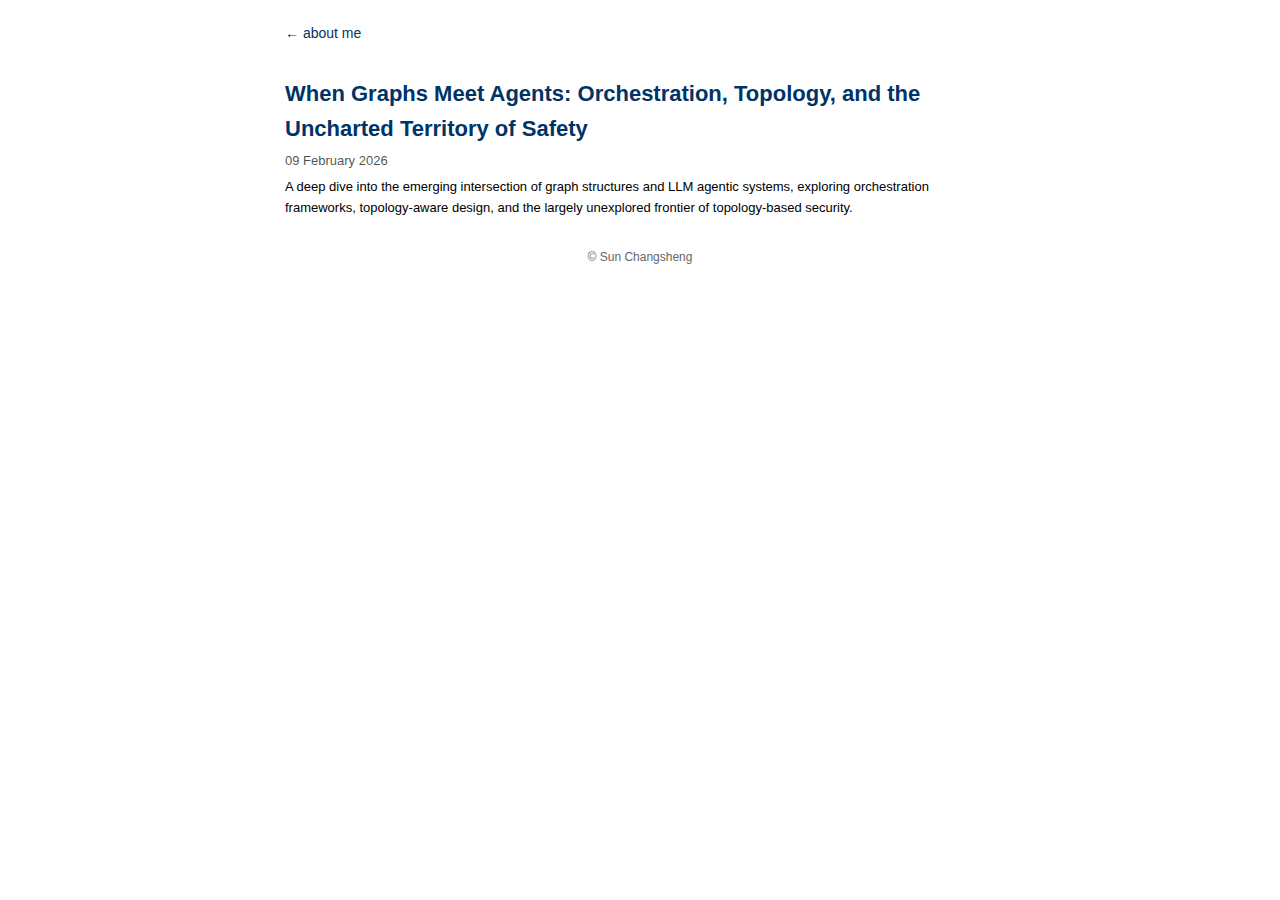
<file: blog/index.html>
<!DOCTYPE html>
<html lang="en">
<head>
    <meta charset="UTF-8">
    <meta name="viewport" content="width=device-width, initial-scale=1.0">
    <title>Blog - Sun Changsheng</title>
    <link rel="stylesheet" href="../blog.css">
</head>
<body>
    <nav class="blog-nav">
        <a href="../index.html">&larr; about me</a>
        <!-- <a href="index.html">blog</a> -->
    </nav>

    <main class="blog-index">
        
        <ul class="post-list">
        
            <li class="post-item">
                <a href="2026-02-09-graph-agent.html">When Graphs Meet Agents: Orchestration, Topology, and the Uncharted Territory of Safety</a>
                <time datetime="2026-02-09">09 February 2026</time>
                
                <p class="post-description">A deep dive into the emerging intersection of graph structures and LLM agentic systems, exploring orchestration frameworks, topology-aware design, and the largely unexplored frontier of topology-based security.</p>
                
            </li>
        
        </ul>
        
    </main>

    <footer class="site-footer">
        © Sun Changsheng
    </footer>
</body>
</html>
</file>
<file: blog.css>
/* Blog styles matching sunchangsheng.com */

/* Feb 9 */
:root {
    /* --NUSBLUE: #003D7C; */
    /* --NUSBLUE: #000000; */
    --NUSBLUE: #003366;
}

* {
    margin: 0;
    padding: 0;
    box-sizing: border-box;
}

body {
    /* font-family: Arial, Helvetica, sans-serif; */
    /* font-family: -apple-system, Helvetica, 'TeX Gyre Heros', Arial, sans-serif; */
    font-family: -apple-system, BlinkMacSystemFont, segoe ui, Roboto, Oxygen, Ubuntu, Cantarell, open sans, helvetica neue, sans-serif;
    font-size: 16px;
    line-height: 1.6;
    color: #333;
    background: #fff;
    padding: 20px;
    max-width: 750px;
    margin: 0 auto;
}

/* Navigation */
.blog-nav {
    margin-bottom: 15px;
    padding-bottom: 15px;
    /* border-bottom: 2px solid var(--NUSBLUE); */
}

.blog-nav a {
    color: var(--NUSBLUE);
    text-decoration: none;
    margin-right: 20px;
    font-size: 14px;
}

.blog-nav a:hover {
    text-decoration: underline;
}

/* Post header */
.post-header {
    margin-bottom: 30px;
}

.post-header h1 {
    font-size: 28px;
    /* font-size: 36px; */
    color: var(--NUSBLUE);
    font-weight: bold;
    margin-bottom: 10px;
    line-height: 1.3;
}

.post-header .post-meta {
    color: #666;
    font-size: 14px;
    display: flex;
    align-items: center;
    gap: 8px;
}

.post-header time {
    color: #666;
}

.post-header .meta-separator {
    color: #999;
}

.post-header .post-author {
    color: #666;
}

/* Table of Contents */
.toc {
    margin: 0 0 10px 0;
    border: 1px solid #ddd;
    background: #f9f9f9;
    border-radius: 4px;
    padding: 0;
    font-size: 12px;
}

.toc details {
    padding: 10px 15px;
}

.toc details summary {
    cursor: pointer;
    font-weight: bold;
    font-size: 14px;
    user-select: none;
    list-style: none;
}

.toc details summary::-webkit-details-marker {
    display: none;
}

.toc details summary::before {
    content: '▶ ';
    display: inline-block;
    transition: transform 0.2s;
}

.toc details[open] summary::before {
    transform: rotate(90deg);
}

.toc .toctitle {
    display: block;
    font-size: 12px;
    font-weight: bold;
    color: var(--NUSBLUE);
    margin-top: 5px;
    margin-bottom: 5px;
    /* padding-bottom: 8px; */
    /* border-bottom: 1px solid #ddd; */
}

.toc ul {
    margin: 10px 0 0 0;
    padding-left: 20px;
    list-style: none;
}

.toc li {
    margin: 5px 0;
    line-height: 1.4;
}

.toc a {
    color: #333;
    text-decoration: none;
}

.toc a:hover {
    color: var(--NUSBLUE);
    text-decoration: underline;
}

/* Post content */
.post-content {
    line-height: 1.7;
}

.post-content h1 {
    font-size: 24px;
    color: var(--NUSBLUE);
    margin-top: 28px;
    margin-bottom: 20px;
    border-bottom: 1px solid #ccc;
}

.post-content h2 {
    /* font-size: 18px; */
    font-size: 20px;
    color: var(--NUSBLUE);
    margin-top: 30px;
    margin-bottom: 10px;
    padding-bottom: 5px;
}

.post-content h3 {
    /* font-size: 16px; */
    font-size: 18px;
    color: var(--NUSBLUE);
    margin-top: 25px;
    margin-bottom: 10px;
}

.post-content h4 {
    font-size: 16px;
    color: var(--NUSBLUE);
    margin-top: 20px;
    margin-bottom: 8px;
}

.post-content h5 {
    font-size: 14px;
    color: var(--NUSBLUE);
    margin-top: 18px;
    margin-bottom: 8px;
}

.post-content h6 {
    font-size: 12px;
    color: var(--NUSBLUE);
    margin-top: 15px;
    margin-bottom: 8px;
}

.post-content p {
    margin-bottom: 15px;
    /* text-align: justify; */
    text-align: left;
}

.post-content a {
    color: var(--NUSBLUE);
    text-decoration: underline;
}

.post-content ul,
.post-content ol {
    margin-left: 20px;
    margin-bottom: 15px;
}

.post-content li {
    margin-bottom: 8px;
}

/* Code blocks - simple CSS styling */
.post-content code {
    font-family: 'Consolas', 'Monaco', 'Courier New', monospace;
    font-size: 13px;
    background: #f5f5f5;
    padding: 2px 5px;
    border-radius: 3px;
}

.post-content pre {
    background: #f8f8f8;
    border: 1px solid #ddd;
    border-left: 3px solid var(--NUSBLUE);
    padding: 15px;
    margin-bottom: 20px;
    overflow-x: auto;
    line-height: 1.5;
}

.post-content pre code {
    background: none;
    padding: 0;
    font-size: 13px;
}

/* Math blocks */
.katex-display {
    margin: 20px 0;
    padding: 10px 20px;
    overflow-x: auto;
}

/* Block quotes */
.post-content blockquote {
    border-left: 3px solid var(--NUSBLUE);
    margin: 20px 0;
    padding: 10px 20px;
    background: #f9f9f9;
    color: #555;
}

/* Images */
.post-content img {
    max-width: 100%;
    height: auto;
    margin: 20px 0;
}

/* Tables */
.post-content table {
    border-collapse: collapse;
    width: 100%;
    margin-bottom: 20px;
}

.post-content th,
.post-content td {
    border: 1px solid #ddd;
    padding: 8px 12px;
    text-align: left;
}

.post-content th {
    background: #f5f5f5;
    color: var(--NUSBLUE);
}

/* Post disclaimer */
.post-disclaimer {
    margin-top: 40px;
    padding: 15px 20px;
    border-top: 1px solid #ddd;
    border-bottom: 1px solid #ddd;
    background: #f9f9f9;
    font-size: 14px;
    line-height: 1.6;
    color: #555;
}

.post-disclaimer p {
    margin: 0;
}

.post-disclaimer strong {
    color: #333;
}

/* Post footer */
.post-footer {
    margin-top: 20px;
    padding-top: 20px;
    /* border-top: 1px solid #ccc; */
}

.post-footer a {
    color: var(--NUSBLUE);
    text-decoration: none;
}

.post-footer a:hover {
    text-decoration: underline;
}

/* Site footer */
.site-footer {
    margin-top: 10px;
    padding-top: 10px;
    /* border-top: 1px solid #ccc; */
    text-align: center;
    font-size: 12px;
    color: #666;
}

/* Blog index page */
.blog-index {
    margin-top: 0;
}

.post-list {
    list-style: none;
    margin: 0;
    padding: 0;
}

.post-item {
    margin-bottom: 10px;
    padding-bottom: 10px;
    /* border-bottom: 1px solid #eee; */
}

.post-item time {
    display: block;
    color: rgba(0, 0, 0, 0.7);
    font-size: 13px;
    margin-bottom: 5px;
    margin-top: 5px;
}

.post-item a {
    color: var(--NUSBLUE);
    text-decoration: none;
    font-size: 22px;
    font-weight: bold;
}

.post-item a:hover {
    text-decoration: underline;
}

.post-description {
    color: #000000;
    font-size: 13px;
    /* margin-top: 5px; */
}

/* Responsive */
@media (max-width: 768px) {
    body {
        padding: 15px;
    }

    .post-header h1 {
        /* font-size: 20px; */
        font-size: 28px;
    }
}
</file>
